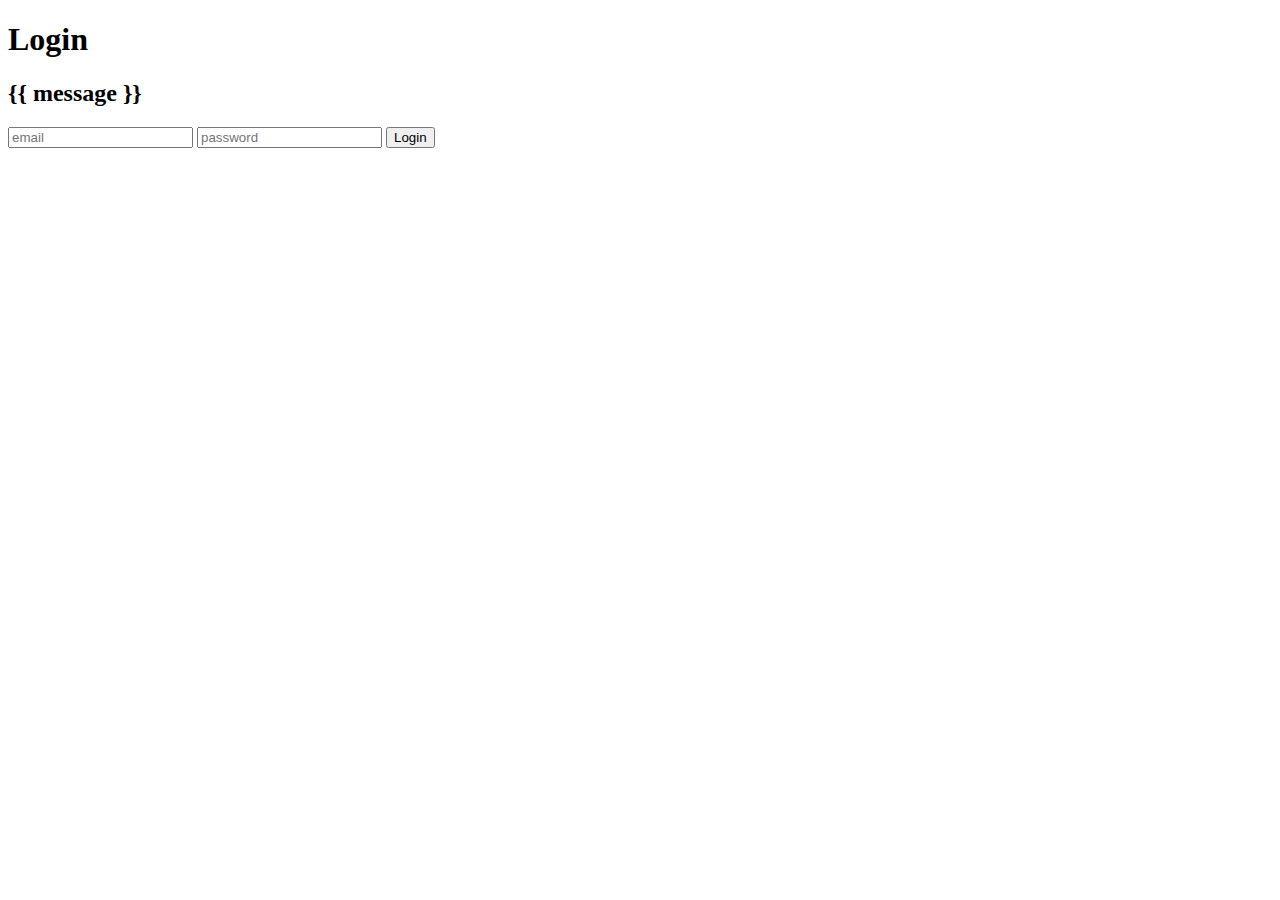
<file: templates/login.html>
<!DOCTYPE html>
<html lang="en">
<head>
    <meta charset="UTF-8">
    <meta name="viewport" content="width=device-width, initial-scale=1.0">
    <title>Login</title>
</head>
<body>

    <h1>
        Login
    </h1>

    <h2>
        {{ message }}
    </h2>

    <form action="/login" method="POST">
        <input name="user_email" type="text" placeholder="email">
        <input name="user_password" type="text" placeholder="password">
        <button>
            Login
        </button>
    </form>
    
</body>
</html>
</file>
